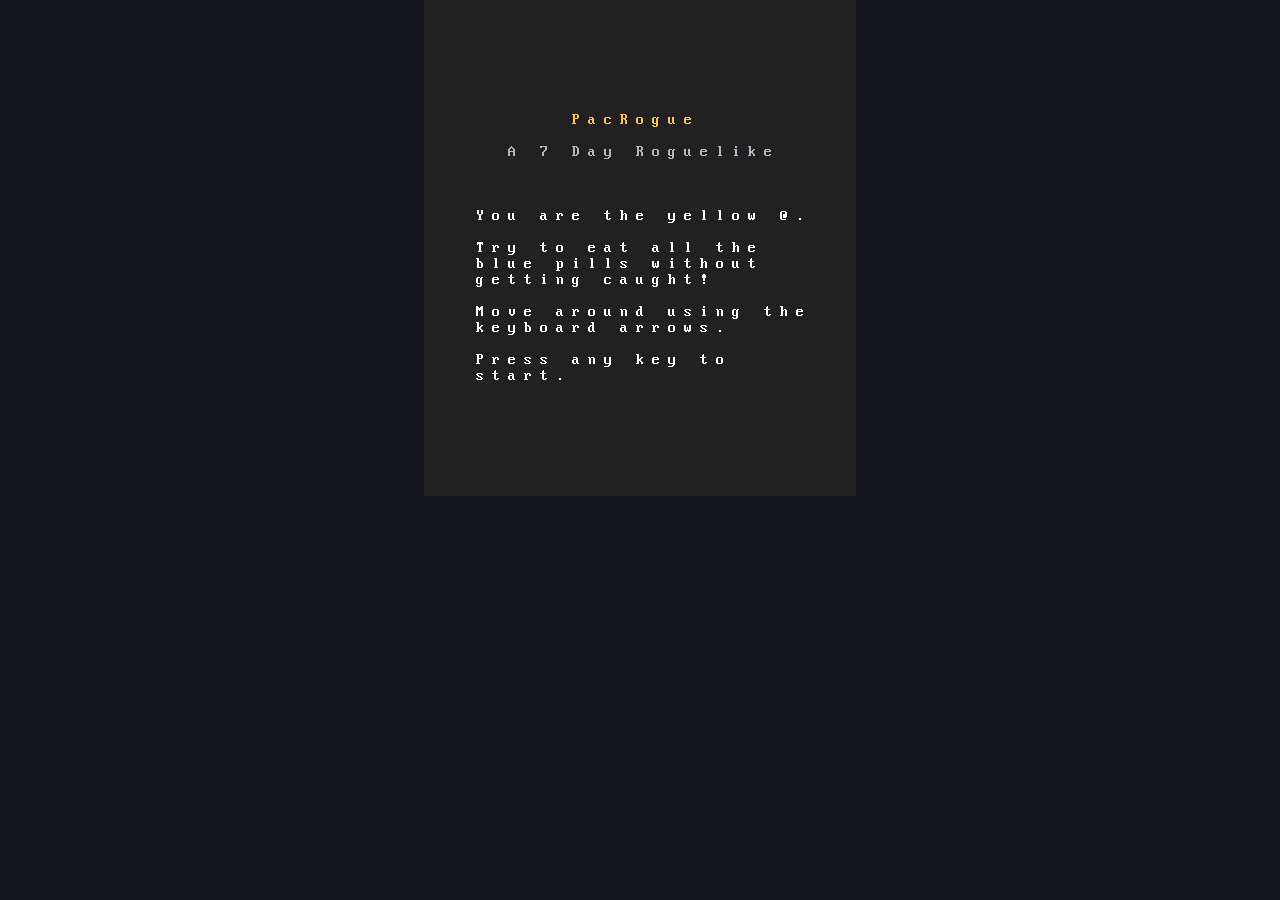
<file: index.html>
<!DOCTYPE html>
<html lang="en">
  <head>
    <meta charset="UTF-8" />
    <meta http-equiv="X-UA-Compatible" content="IE=edge" />
    <meta name="viewport" content="width=device-width, initial-scale=1.0" />
    <title>PacRogue</title>
    <link
      rel="preload"
      href="/font/WebPlus_IBM_VGA_8x16.woff"
      as="font"
      type="font/woff"
      crossorigin
    />
    <link rel="stylesheet" href="./css/font.css" />
    <script src="./js/rot.js" defer></script>
    <script src="./js/enemy.js" defer></script>
    <script src="./js/gameOver.js" defer></script>
    <script src="./js/mapgen.js"></script>
    <script src="./js/player.js" defer></script>
    <script src="./js/main.js" defer></script>
  </head>
  <body>
    <div id="canvas"></div>
  </body>
</html>
</file>
<file: css/font.css>
@font-face {
  font-family: 'VGA';
  src: url('../font/WebPlus_IBM_VGA_8x16.woff') format('woff');
}

body {
  background-color: #15171c;
  margin: 0;
  display: flex;
  justify-content: center;
  align-items: center;
}
</file>
